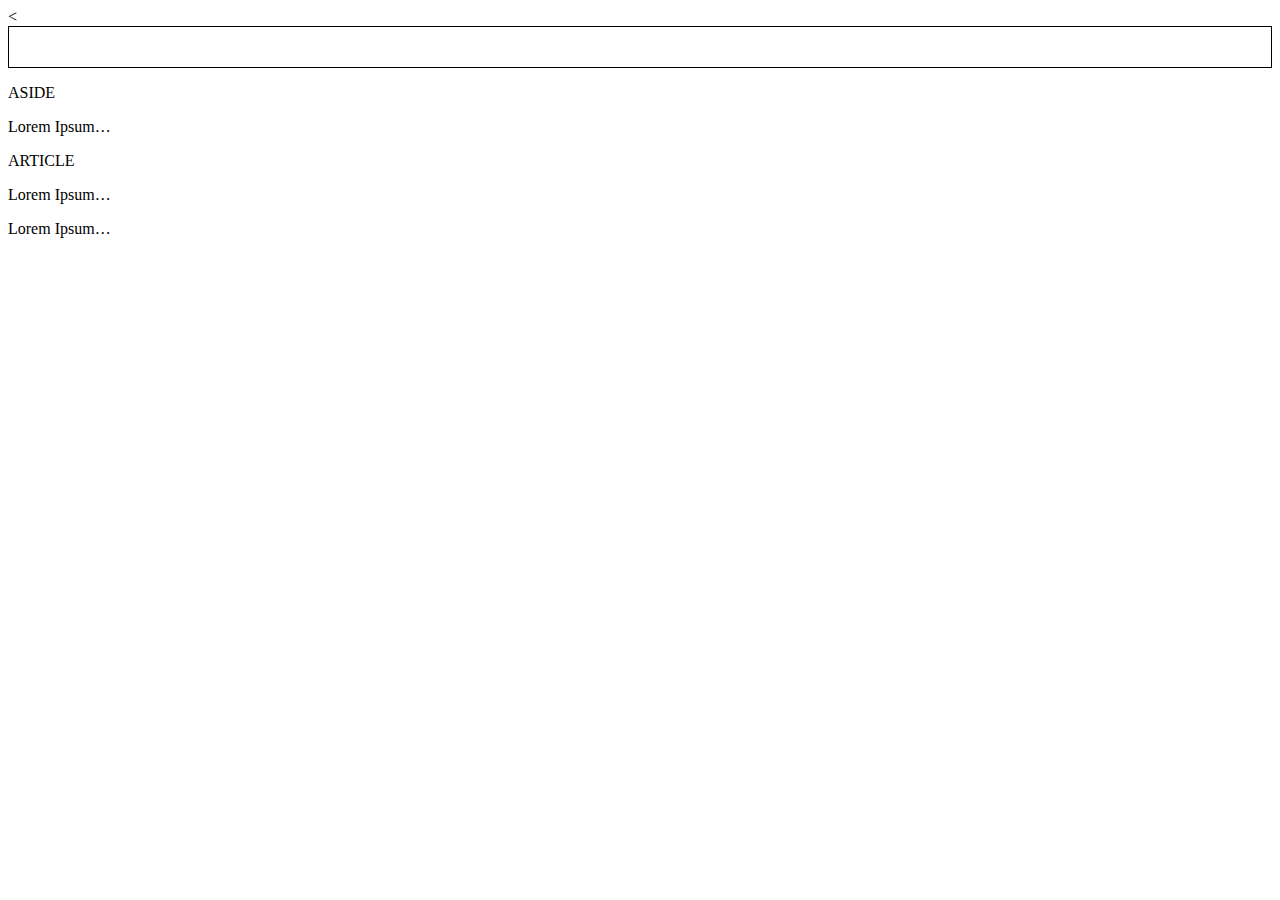
<file: unit_6/index.html>
<!DOCTYPE html>
<html>

<head>
	<title>We like our coffee Black</title>
	<link rel="stylesheet" type="text/css" href="style.css">
</head>

<<body>
    <div class="wrapper">
    <header>

    </header>
    <nav>

    </nav>
    <section id="two_column" class="clearfix"> 
        <section id="two_column" class="clearfix">
            <aside id="left">
                <p>ASIDE<p>
                <p>Lorem Ipsum…</p>
            </aside>
            <article id="right">
                <p>ARTICLE</p>
                <p>Lorem Ipsum…</p>
                <p>Lorem Ipsum…</p>
            </article>
        </section>
        </article>
    </section>
    <footer>

    </footer>
    </div>
</body>
</file>
<file: unit_6/style.css>
header {
    background-color: [FFED74];
    border: 1px black solid;
    padding: 20px;
}
</file>
